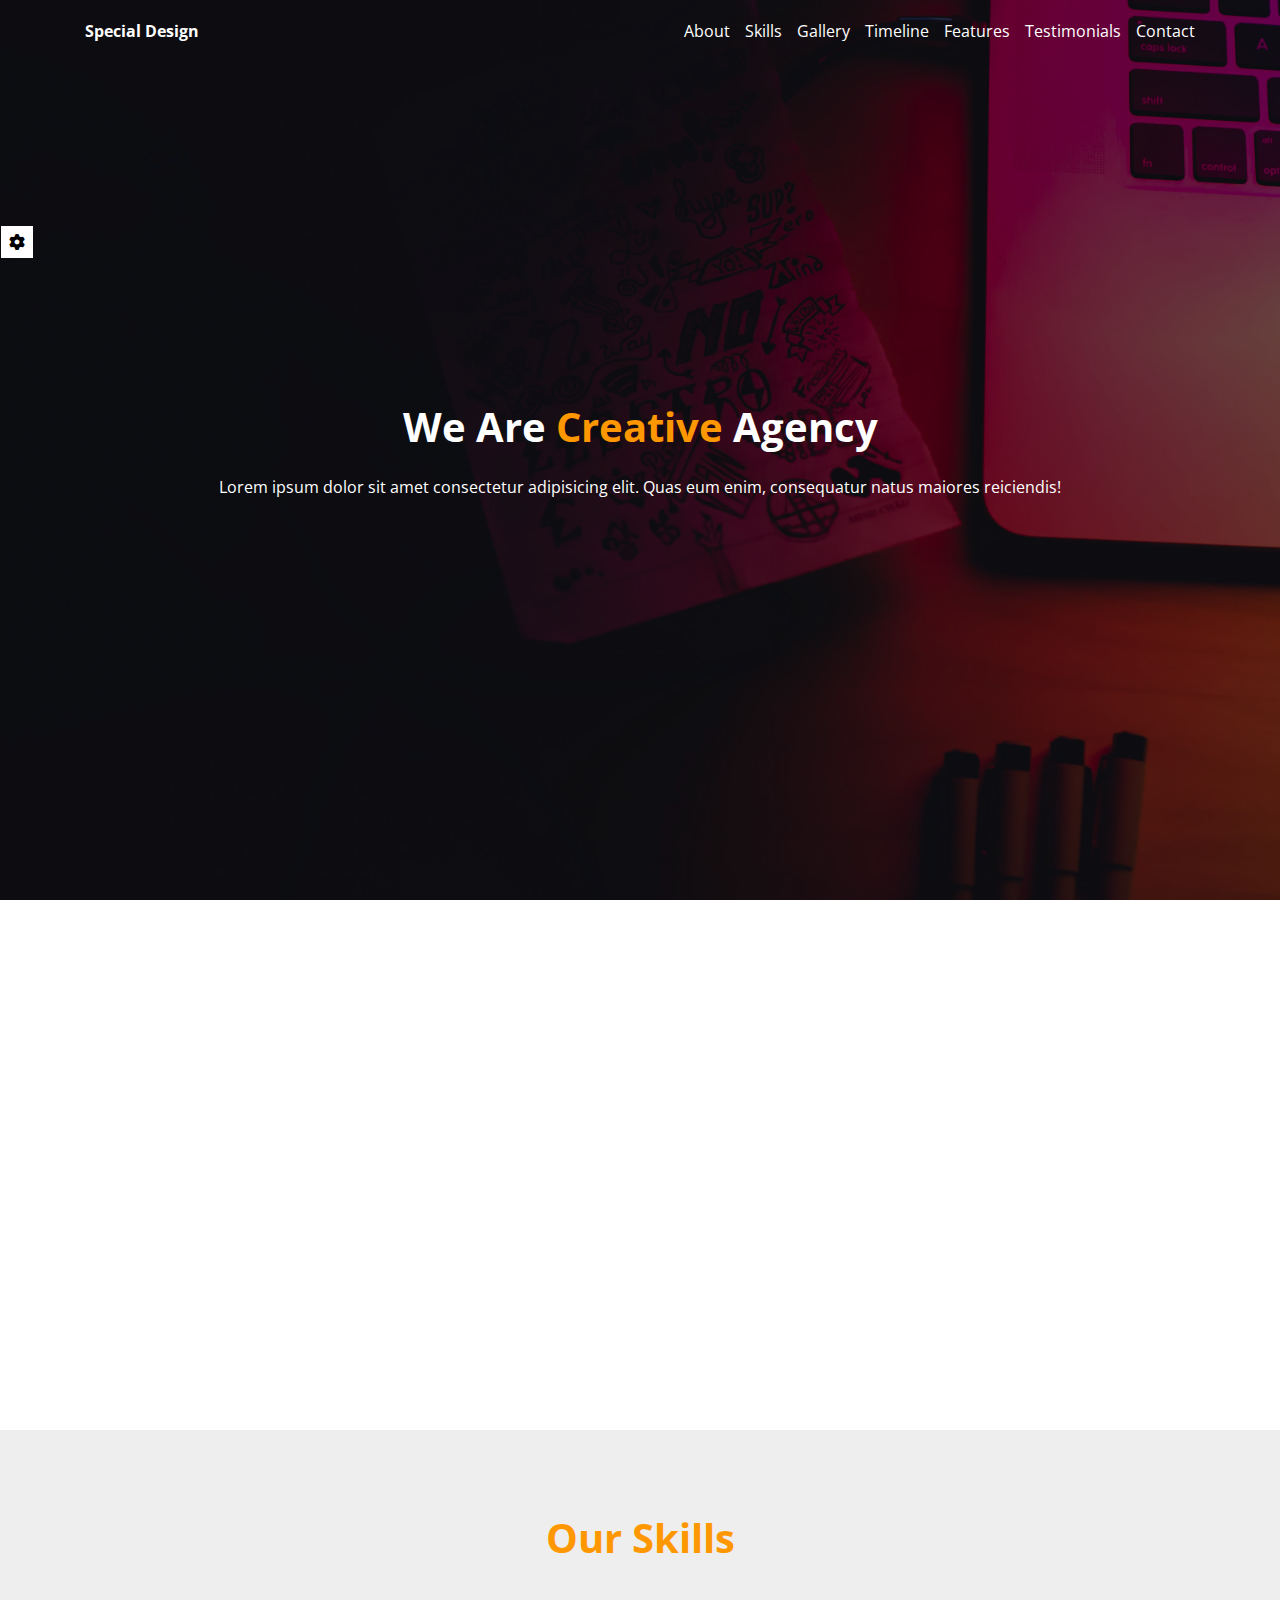
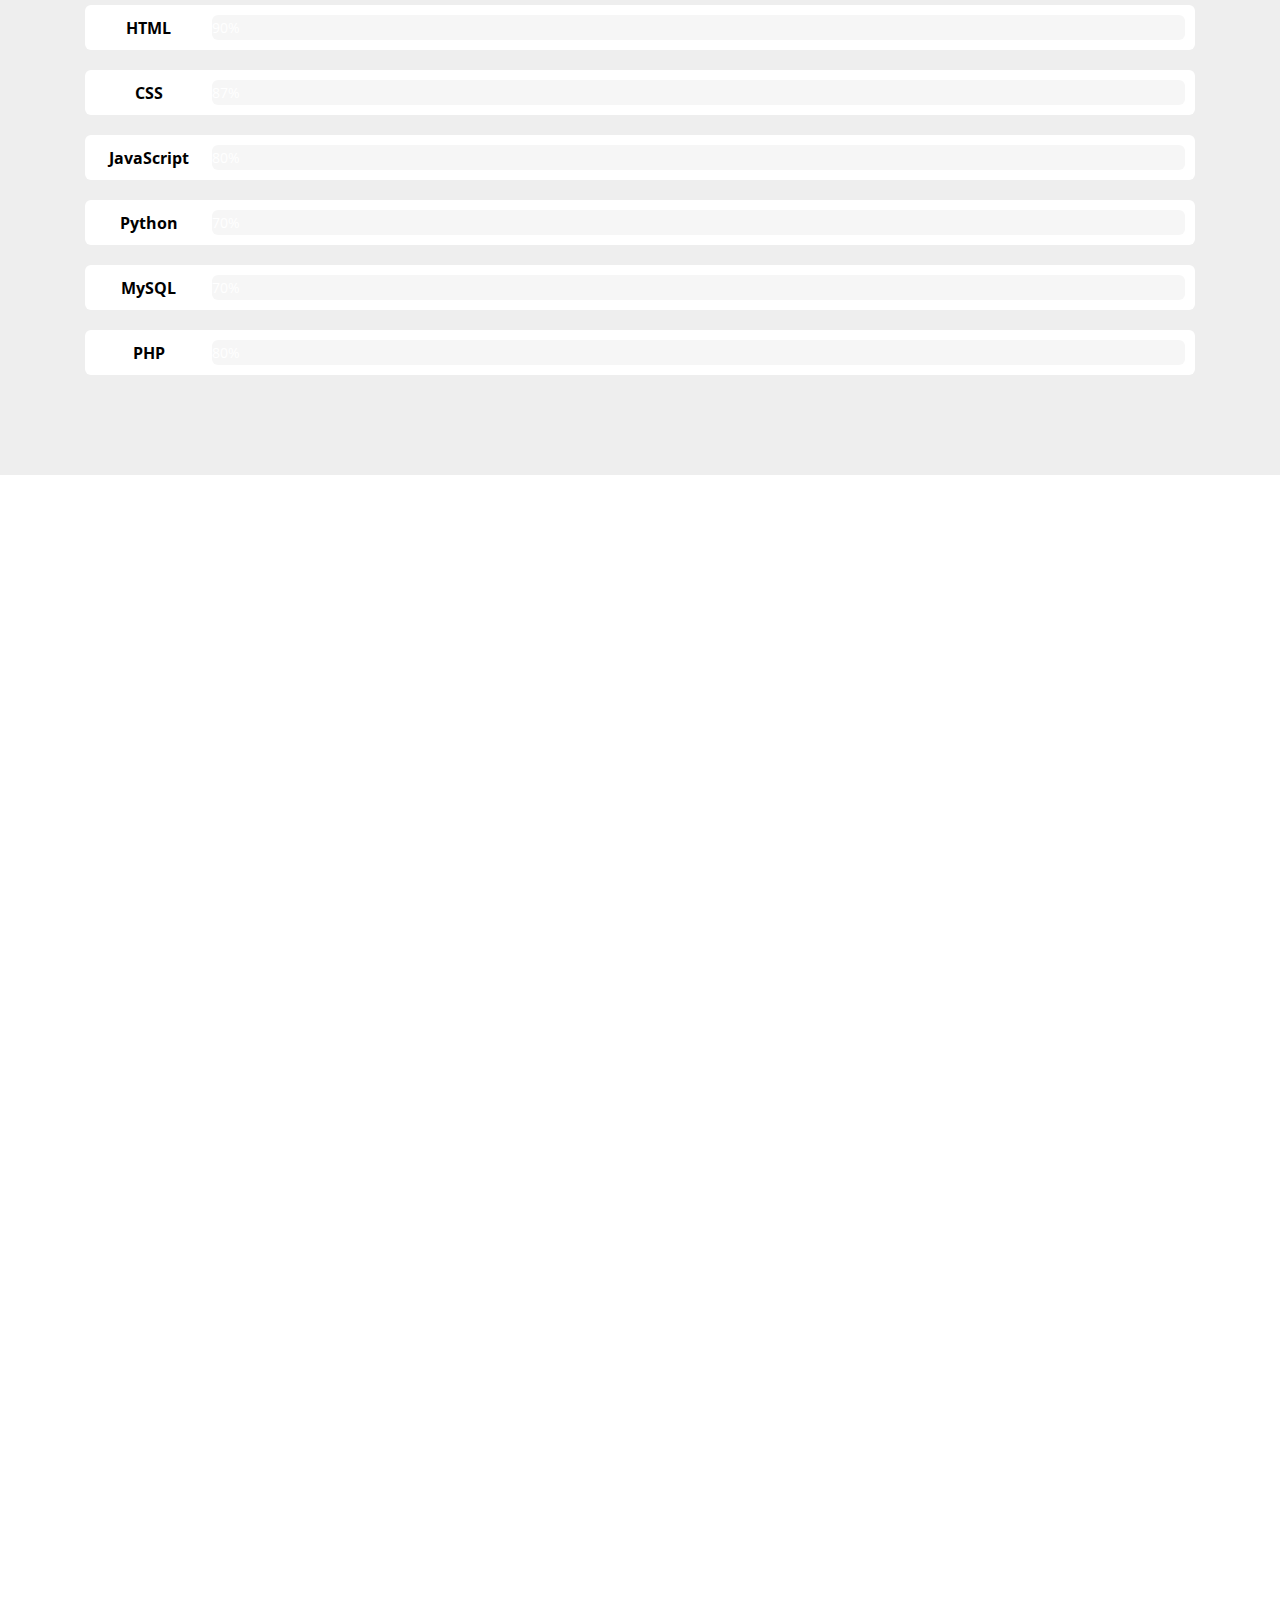
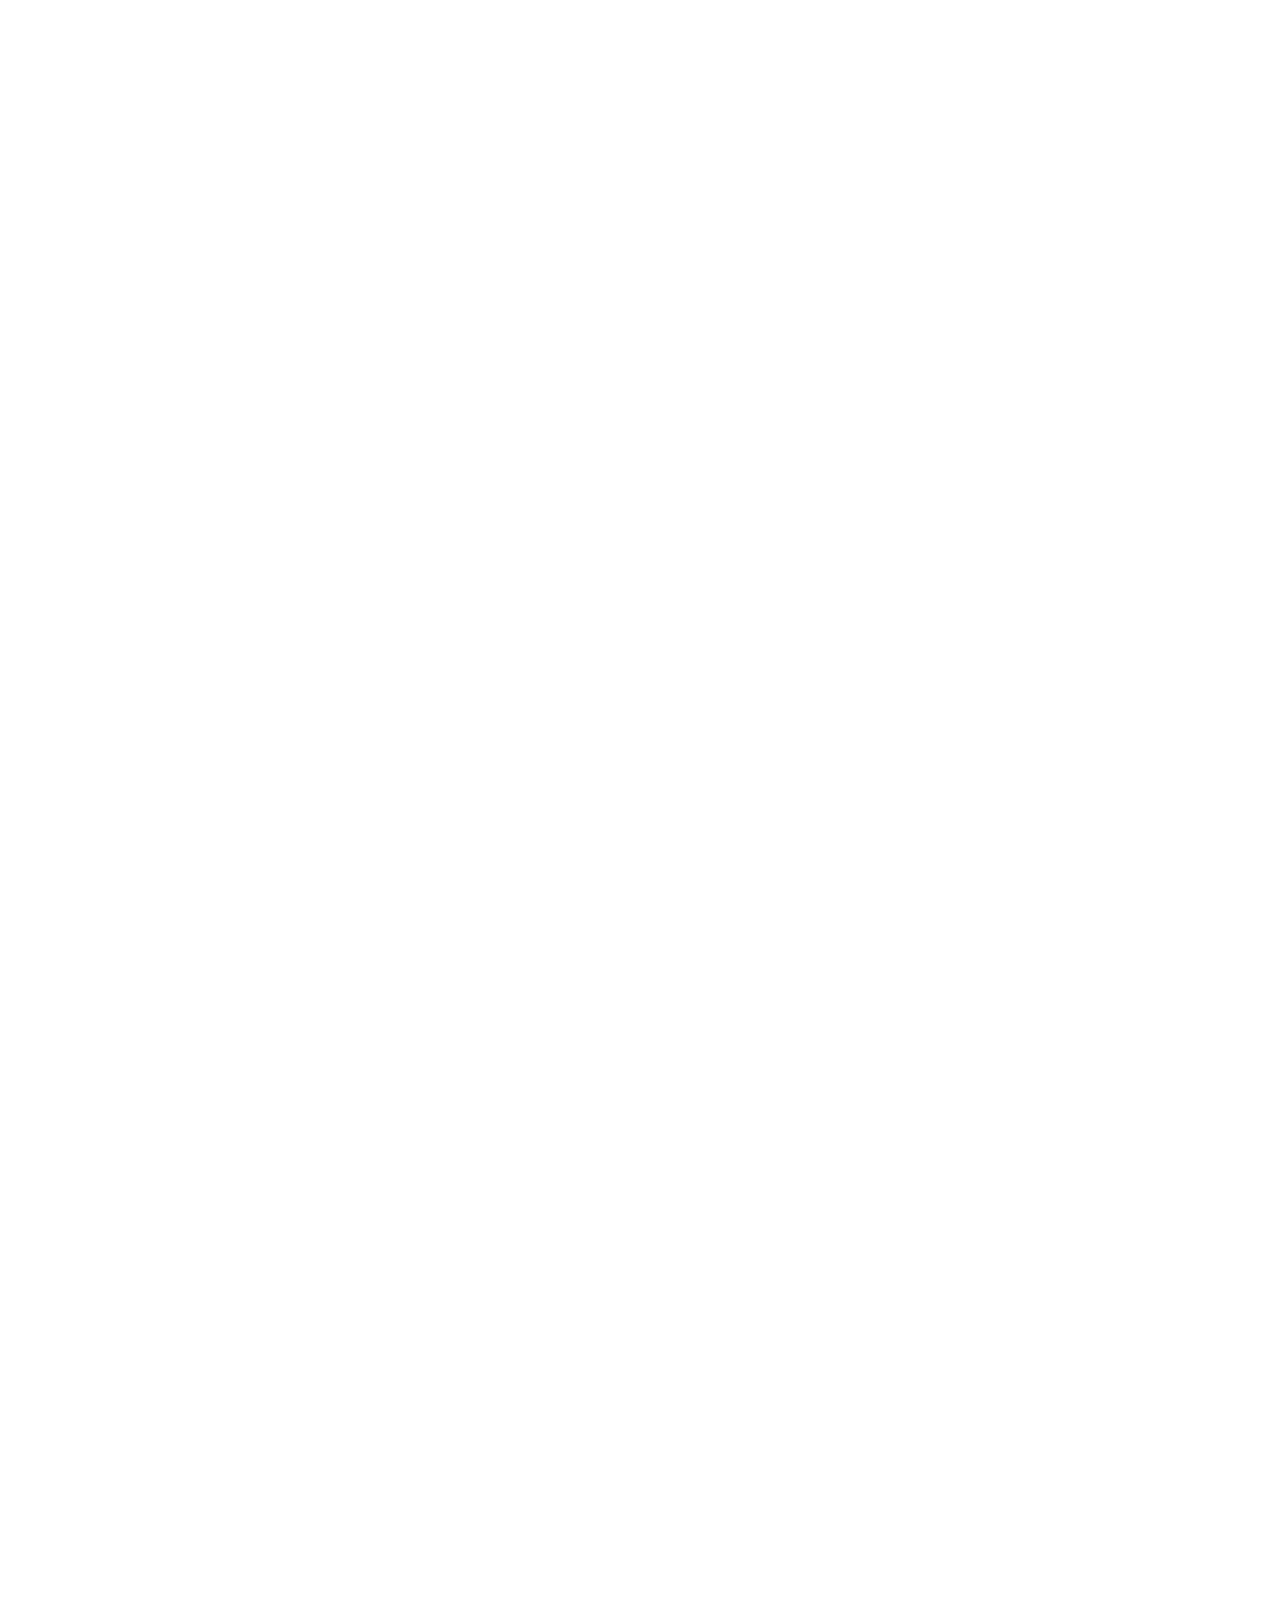
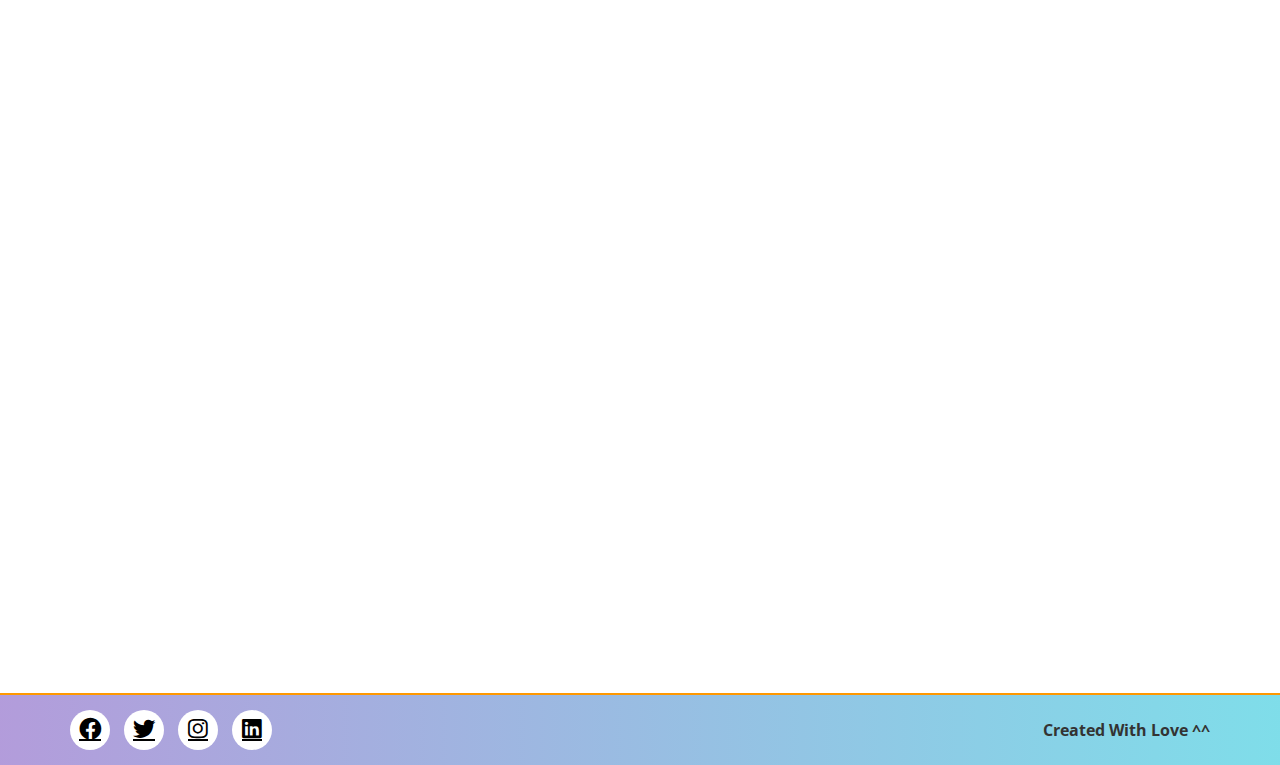
<file: index.html>
<!DOCTYPE html>
<html lang="en">
  <head>
    <meta charset="UTF-8">
    <meta http-equiv="X-UA-Compatible" content="IE=edge">
    <meta name="viewport" content="width=device-width, initial-scale=1.0">
    <link rel="preconnect" href="https://fonts.googleapis.com">
    <link rel="preconnect" href="https://fonts.gstatic.com" crossorigin>
    <link rel="stylesheet" href="https://fonts.googleapis.com/css2?family=Open+Sans:wght@300;400;700&display=swap">
    <link rel="stylesheet" href="css/all.min.css">
    <link rel="stylesheet" href="css/main.css">
    <title>Special Template</title>
  </head>
  <body>
    <button class="scroll-to-top"><i class="fa-solid fa-chevron-up"></i></button>
    <div class="settings-menu"> <!-- Start Settings -->
      <div class="setting-gear">
        <i class="fa-solid fa-gear gear"></i>
      </div>
      <div class="option-shape"> <!-- Change The Colors Of All Page -->
        <h3>Change Colors ?</h3>
        <ul class="colors-ul">
          <li class="active" data-color="#ff9800"></li>
          <li data-color="#e91e63"></li>
          <li data-color="#03a9f4"></li>
          <li data-color="#009688"></li>
          <li data-color="#795548"></li>
        </ul>
      </div>
      <div class="option-shape">
        <h3>Change BG Auto ?</h3>
        <div class="select-img">
          <span class="active yes" data-select="yes">Yes</span>
          <span class="no" data-select="no">No</span>
        </div>
      </div>
      <h4>Or</h4>
      <div class="option-shape">
        <h3>Select Background</h3>
        <div class="image-settings">
          <img class="active ../imgs/1.jpg" src="imgs/1.jpg" alt="../imgs/1.jpg">
          <img class="../imgs/2.jpg" src="imgs/2.jpg" alt="../imgs/2.jpg">
          <img class="../imgs/3.jpg" src="imgs/3.jpg" alt="../imgs/3.jpg">
          <img class="../imgs/4.jpg" src="imgs/4.jpg" alt="../imgs/4.jpg">
          <img class="../imgs/5.jpg" src="imgs/5.jpg" alt="../imgs/5.jpg">
        </div>
      </div>
      <button class="reset-value">Reset Options ?</button>
    </div> <!-- Start Settings -->
    <div class="landing-section"> <!-- Start Landing Section -->
      <div class="container">
        <header>
          <div class="icon">Special Design</div>
          <ul class="links">
            <li><a href="#" data-scroll=".about-us">About</a></li>
            <li><a href="#" data-scroll=".our-skills">Skills</a></li>
            <li><a href="#" data-scroll=".our-gallery">Gallery</a></li>
            <li><a href="#" data-scroll=".timeline">Timeline</a></li>
            <li><a href="#" data-scroll=".our-features">Features</a></li>
            <li><a href="#" data-scroll=".testimonials">Testimonials</a></li>
            <li><a href="#" data-scroll=".contact-us">Contact</a></li>
          </ul>
          <div class="menu-links">
            <span></span>
            <span></span>
            <span></span>
          </div>
        </header>
      </div>
      <div class="landing-text">
        <h1>We Are <span>Creative</span> Agency</h1>
        <p>Lorem ipsum dolor sit amet consectetur adipisicing elit. Quas eum enim, consequatur natus maiores reiciendis!</p>
      </div>
    </div>  <!-- Start Landing Section -->
    <div class="about-us"> <!-- Start About -->
      <div class="container">
        <div class="text">
          <h1>About Us</h1>
          <p>Lorem ipsum dolor sit amet consectetur adipisicing elit. A numquam, libero pariatur saepe ipsa doloribus.</p>
        </div>
        <div class="about-images">
          <img src="imgs/about1.jpg" alt="">
          <img src="imgs/about2.jpg" alt="">
          <img src="imgs/about3.jpg" alt="">
          <img src="imgs/about5.avif" alt="">
        </div>
      </div>
    </div>  <!-- Start About -->
    <div class="our-skills"> <!-- Start OuSkills -->
      <div class="container">
        <h1>Our Skills</h1>
        <div class="skill-progress">
          <h3>HTML</h3>
          <div class="prog">
            <span data-width="90%"></span>
          </div>
        </div>
        <div class="skill-progress">
          <h3>CSS</h3>
          <div class="prog">
            <span data-width="87%"></span>
          </div>
        </div>
        <div class="skill-progress">
          <h3>JavaScript</h3>
          <div class="prog">
            <span data-width="80%"></span>
          </div>
        </div>
        <div class="skill-progress">
          <h3>Python</h3>
          <div class="prog">
            <span data-width="70%"></span>
          </div>
        </div>
        <div class="skill-progress">
          <h3>MySQL</h3>
          <div class="prog">
            <span data-width="70%"></span>
          </div>
        </div>
        <div class="skill-progress">
          <h3>PHP</h3>
          <div class="prog">
            <span data-width="80%"></span>
          </div>
        </div>
      </div>
    </div> <!-- End OurSkills -->
    <div class="our-gallery">
      <div class="container">
        <h1>Our Gallery</h1>
        <div class="image-gallery">
          <img src="imgs/1.jpg" alt="">
          <img src="imgs/2.jpg" alt="">
          <img src="imgs/3.jpg" alt="">
          <img src="imgs/4.jpg" alt="">
          <img src="imgs/5.jpg" alt="">
          <img src="imgs/wallpaper.jpg" alt="">
          <img src="imgs/wallpaperflare.com_wallpaper (1).jpg" alt="">
          <img src="imgs/wallpaperflare.com_wallpaper (2).jpg" alt="">
          <img src="imgs/wallpaperflare.com_wallpaper (3).jpg" alt="">
          <img src="imgs/wallpaperflare.com_wallpaper.jpg" alt="">
        </div>
      </div>
    </div>
    <div class="timeline"> <!-- Start Timeline -->
      <div class="container">
          <h1>Timeline</h1>
        <div class="year">2018</div>
        <div class="timeline-info">
          <div class="text">
            <div class="one"></div>
            <h3>Testing Heading</h3>
            <p>Lorem ipsum dolor sit amet consectetur adipisicing elit. Officiis rerum eveniet quidem.</p>
          </div>
          <div class="text transparent">
          </div>
          <div class="text transparent">
          </div>
          <div class="text">
            <div class="two"></div>
            <h3>Testing Heading</h3>
            <p>Lorem ipsum dolor sit amet consectetur, adipisicing elit. Consequatur ab aperiam porro.</p>
          </div>
          <div class="text transparent">
          </div>
          <div class="text">
            <div class="two"></div>
            <h3>Testing Heading</h3>
            <p>Lorem ipsum, dolor sit amet consectetur adipisicing elit. Consequuntur quod nisi unde!</p>
          </div>
          <div class="text">
            <div class="one"></div>
            <h3>Testing Heading</h3>
            <p>Lorem ipsum dolor sit amet consectetur adipisicing elit. Autem provident corporis suscipit.</p>
          </div>
        </div>
    </div>
    </div> <!-- Start Timeline -->
    <div class="our-features"> <!-- Start Featurs -->
      <div class="container">
        <h1>Our Features</h1>
        <div class="features-container">
          <div class="feature">
            <img src="imgs/code.png" alt="">
            <div class="text-feature">
              <h4>Development</h4>
              <p>We are professional marketeers, we will do anything you imagine in no time.</p>
            </div>
          </div>
          <div class="feature">
            <img src="imgs/digital-marketing.png" alt="">
            <div class="text-feature">
              <h4>Maketing</h4>
              <p>We are professional marketeers, we will do anything you imagine in no time.</p>
            </div>
          </div>
          <div class="feature">
            <img src="imgs/globe.png" alt="">
            <div class="text-feature">
              <h4>Hosting</h4>
              <p>We are professional marketeers, we will do anything you imagine in no time.</p>
            </div>
          </div>
          <div class="feature">
            <img src="imgs/internet.png" alt="">
            <div class="text-feature">
              <h4>Mobile Develope</h4>
              <p>We are professional marketeers, we will do anything you imagine in no time.</p>
            </div>
          </div>
          <div class="feature">
            <img src="imgs/global-network.png" alt="">
            <div class="text-feature">
              <h4>Cloud And Servers</h4>
              <p>We are professional marketeers, we will do anything you imagine in no time.</p>
            </div>
          </div>
          <div class="feature">
            <img src="imgs/seo.png" alt="">
            <div class="text-feature">
              <h4>Seo</h4>
              <p>We are professional marketeers, we will do anything you imagine in no time.</p>
            </div>
          </div>
        </div>
      </div>
    </div> <!-- Start Featurs -->
    <div class="testimonials"> <!-- Start Testimonials -->
      <div class="container">
        <h1>Testimonials</h1>
        <div class="testimonials-container">
          <div class="the-text">
            <div class="info">
              <img src="imgs/avatar 3.png" alt="">
              <div class="text">
                <h4>Ahmed Magdy</h4>
                <p>CEO At Company</p>
              </div>
            </div>
            <p>Iam very happy with the product its amazing and i recieve it very fast and the price was amazing.</p>
          </div>
          <div class="the-text">
            <div class="info">
              <img src="imgs/avatar 1.png" alt="">
              <div class="text">
                <h4>Ahmed Mosaad</h4>
                <p>CEO At Company</p>
              </div>
            </div>
            <p>Iam very happy with the product its amazing and i recieve it very fast and the price was amazing.</p>
          </div>
          <div class="the-text">
            <div class="info">
              <img src="imgs/avatar-gff82373b8_640.png" alt="">
              <div class="text">
                <h4>Ibrahim Elsaid</h4>
                <p>CEO At Company</p>
              </div>
            </div>
            <p>Iam very happy with the product its amazing and i recieve it very fast and the price was amazing.</p>
          </div>
        </div>
      </div>
    </div> <!-- Start Testimonials -->
    <div class="contact-us"> <!-- Start Contact Us -->
      <div class="container">
        <h1>Contact Us</h1>
        <form action="">
          <div class="input">
            <input type="text" placeholder="Your Name" name="the-name">
            <input type="text" placeholder="Your Phone" name="phone">
            <input type="email" placeholder="Your Email" name="email">
            <input type="text" placeholder="Subject" name="subject">
          </div>
          <div class="input">
            <textarea placeholder="Your Message" name="message"></textarea>
            <input type="submit" value="Send">
          </div>
        </form>
      </div>
    </div> <!-- Start Contact Us -->
    <footer>
      <div class="container">
        <ul class="ul-footer">
          <li><a href="#" class="facebook"><i class="fa-brands fa-facebook"></i></a></li>
          <li><a href="#" class="twitter"><i class="fa-brands fa-twitter"></i></a></li>
          <li><a href="#" class="instagram"><i class="fa-brands fa-instagram"></i></a></li>
          <li><a href="#" class="linked-in"><i class="fa-brands fa-linkedin"></i></a></li>
        </ul>
        <div>Created With Love ^^</div>
      </div>
    </footer>
    <script src="js/main.js"></script>
  </body>
</html>
</file>
<file: css/main.css>
/* Start Components */
:root {
  --main-color: #ff9800;
}
* {
  box-sizing: border-box;
  margin: 0;
  padding: 0;
}
::-webkit-scrollbar {
  width: 15px;
}
::-webkit-scrollbar-thumb {
  background-color: var(--main-color);
}
::-webkit-scrollbar-track {
  background-color: #e1e1e1;
}
body {
  font-family: 'Open Sans', sans-serif;
  margin: 0;
}
.container {
  padding-right: 15px;
  padding-left: 15px;
  margin: 0 auto;
}
@media (max-width: 575px) {
  .container {
    width: 100%;
  }
}
@media (min-width: 576px) {
  .container {
    width: 540px;
  }
}
@media (min-width: 768px) {
  .container {
    width: 720px;
  }
}
@media (min-width: 992px) {
  .container {
    width: 960px;
  }
}
@media (min-width: 1200px) {
  .container {
    width: 1140px;
  }
}
/* End Components */
/* Start Landing */
.landing-section {
  min-height: 100vh;
  position: relative;
  background-image: url("../imgs/1.jpg");
  background-size: cover;
}
.landing-section::before {
  content: "";
  position: absolute;
  width: 100%;
  height: 100%;
  top: 0;
  left: 0;
  background-color: rgb(0 0 0 / 60%);
}
.landing-section header {
  display: flex;
  align-items: center;
  justify-content: space-between;
  padding: 10px 0;
  position: relative;
}
.landing-section header .icon {
  font-weight: bold;
  color: #fff;
}
.landing-section header .links {  /* The Ul Links */
  list-style: none;
  display: flex;
  align-items: center;
  z-index: 2;
}
@media (max-width: 767.9px) {
  .landing-section header .links {
    display: none;
  }
  .landing-section header .links.open {
    position: absolute;
    display: block;
    background-color: #fff;
    width: 100%;
    top: 50px;
    left: 0;
  }
  .landing-section header .links.open li:hover {
    padding-left: 10px;
  }
  .landing-section header .links.open li a {
    color: var(--main-color);
    display: block;
    font-weight: bold;
  }
}
.landing-section header .links li {  /* The Li */
  margin: 10px 0 10px 15px;
  transition: 0.2s;
  -webkit-transition: 0.2s;
  -moz-transition: 0.2s;
  -ms-transition: 0.2s;
  -o-transition: 0.2s;
}
.landing-section header .links li a {
  text-decoration: none;
  color: #fff;
  transition: 0.2s;
  -webkit-transition: 0.2s;
  -moz-transition: 0.2s;
  -ms-transition: 0.2s;
  -o-transition: 0.2s;
}
.landing-section header .links li:hover a {
  color: var(--main-color);
}
.landing-section header .menu-links { /* The Toggle Menu */
  width: 40px;
  position: relative;
  cursor: pointer;
}
.landing-section header .menu-links span {
  display: block;
  width: 100%;
  background-color: #fff;
  height: 4px;
}
.landing-section header .menu-links span:not(:last-child) {
  margin-bottom: 5px;
}
.landing-section header .menu-links.open::before {  /* The Toggle Menu Open */
  content: "";
  position: absolute;
  border-width: 10px;
  border-style: solid;
  border-color: transparent transparent #fff;
  top: 20px;
  left: 50%;
  transform: translateX(-50%);
  -webkit-transform: translateX(-50%);
  -moz-transform: translateX(-50%);
  -ms-transform: translateX(-50%);
  -o-transform: translateX(-50%);
}
@media (min-width: 768px) {
  .landing-section header .menu-links {
    display: none;
  }
}
.landing-section .landing-text {
  position: absolute;
  top: 50%;
  left: 50%;
  width: 95%;
  color: #fff;
  text-align: center;
  transform: translate(-50%, -50%);
  -webkit-transform: translate(-50%, -50%);
  -moz-transform: translate(-50%, -50%);
  -ms-transform: translate(-50%, -50%);
  -o-transform: translate(-50%, -50%);
}
.landing-section .landing-text h1 {
  margin-bottom: 20px;
  font-size: 2.5rem;
}
@media (max-width: 575px) {
  .landing-section .landing-text h1 {
    font-size: 1.2rem;
  }
}
.landing-section .landing-text h1 span {
  color: var(--main-color);
}
.landing-section .landing-text p {
  line-height: 1.7;
}
@media (max-width: 575px) {
  .landing-section .landing-text p {
    font-size: 0.8rem;
  }
}
/* End Landing */
/* Start About Us */
.about-us {
  padding: 80px 0;
  opacity: 0;
  transition: 0.3s;
  -webkit-transition: 0.3s;
  -moz-transition: 0.3s;
  -ms-transition: 0.3s;
  -o-transition: 0.3s;
}
.about-us .container {
  display: flex;
  align-items: center;
}
@media (max-width: 991px) {
  .about-us .container {
    flex-direction: column;
    text-align: center;
  }
}
.about-us .container .text {
  flex: 1;
}
@media (max-width: 991px) {
  .about-us .container .text {
    margin-bottom: 30px;
  }
}
.about-us .container .text h1 {
  color: var(--main-color);
  font-size: 2.5rem;
  margin-bottom: 15px;
}
@media (max-width: 575px) {
  .about-us .container .text h1 {
    font-size: 1.2rem;
  }
}
.about-us .container .text p {
  line-height: 1.6;
}
.about-us .container .about-images {
  flex: 1;
  display: flex;
  align-items: center;
  flex-wrap: wrap;
}
@media (max-width: 575px) {
  .about-us .container .about-images {
    flex-direction: column;
  }
}
.about-us .container .about-images img {
  width: calc((100% / 2) - 10px);
  margin: 5px;
  height: 175px;
  border: 3px solid var(--main-color);
  padding: 5px;
  border-radius: 6px;
  -webkit-border-radius: 6px;
  -moz-border-radius: 6px;
  -ms-border-radius: 6px;
  -o-border-radius: 6px;
}
@media (max-width: 991px) {
  .about-us .container .about-images img {
    height: 220px;
  }
}
@media (max-width: 575px) {
  .about-us .container .about-images img {
    width: 100%;
    height: 160px;
  }
}
/* End About Us */
/* Start Our Skills */
.our-skills {
  padding: 80px 0;
  background-color: #eee;
}
.our-skills h1 {
  text-align: center;
  color: var(--main-color);
  font-size: 2.5rem;
  margin-bottom: 40px;
}
@media (max-width: 575px) {
  .our-skills h1 {
    font-size: 1.2rem;
  }
}
.our-skills .skill-progress {
  display: flex;
  align-items: center;
  background-color: #fff;
  margin-bottom: 20px;
  padding: 10px;
  border-radius: 6px;
  -webkit-border-radius: 6px;
  -moz-border-radius: 6px;
  -ms-border-radius: 6px;
  -o-border-radius: 6px;
}
@media (max-width: 767px) {
  .our-skills .skill-progress {
    flex-direction: column;
  }
}
.our-skills .skill-progress h3 {
  width: 120px;
  text-align: center;
  font-size: 1rem;
}
@media (max-width: 575px) {
  .our-skills .skill-progress h3 {
    font-size: .9rem;
  }
}
.our-skills .skill-progress .prog {
  margin-left: 10px;
  background-color: #f6f6f6;
  height: 25px;
  position: relative;
  width: 100%;
  border-radius: 6px;
  -webkit-border-radius: 6px;
  -moz-border-radius: 6px;
  -ms-border-radius: 6px;
  -o-border-radius: 6px;
}
@media (max-width: 767px) {
  .our-skills .skill-progress .prog {
    margin: 15px 0 0;
  }
}
.our-skills .skill-progress .prog span {
  position: absolute;
  width: 0;
  background-color: var(--main-color);
  height: 100%;
  transition: 0.5s;
  border-radius: 6px;
  -webkit-border-radius: 6px;
  -moz-border-radius: 6px;
  -ms-border-radius: 6px;
  -o-border-radius: 6px;
  -webkit-transition: 0.5s;
  -moz-transition: 0.5s;
  -ms-transition: 0.5s;
  -o-transition: 0.5s;
}
.our-skills .skill-progress .prog span .width-num {
  color: white;
  text-align: center;
  width: 100%;
  font-size: .9rem;
  line-height: 1.8;
}
/* End Our Skills */
/* Start Gallery */
.our-gallery {
  padding: 80px 0;
  opacity: 0;
  transition: 0.3s;
  -webkit-transition: 0.3s;
  -moz-transition: 0.3s;
  -ms-transition: 0.3s;
  -o-transition: 0.3s;
}
.our-gallery h1 {
  text-align: center;
  color: var(--main-color);
  font-size: 2.5rem;
  margin-bottom: 40px;
}
@media (max-width: 575px) {
  .our-gallery h1 {
    font-size: 1.2rem;
  }
}
.our-gallery .image-gallery {
  display: flex;
  align-items: center;
  justify-content: center;
  flex-wrap: wrap;
}
.our-gallery .image-gallery img {
  width: 270px;
  cursor: pointer;
  margin: 3px;
  border: 1px solid #ddd;
  padding: 4px;
}
@media (max-width: 575px) {
  .our-gallery .image-gallery img {
    width: 80%;
  }
}
/* End Gallery */
/* Start Timeline */
.timeline {
  padding: 80px 0;
  background-color: #eee;
  opacity: 0;
  transition: 0.5s;
  -webkit-transition: 0.5s;
  -moz-transition: 0.5s;
  -ms-transition: 0.5s;
  -o-transition: 0.5s;
}
.timeline .container {
  position: relative;
}
.timeline h1 {
  text-align: center;
  color: var(--main-color);
  font-size: 2.5rem;
  margin-bottom: 60px;
  background-color: #eee;
  position: relative;
}
@media (max-width: 575px) {
  .timeline h1 {
    font-size: 1.2rem;
  }
}
.timeline .container::before {
  content: "";
  position: absolute;
  width: 3px;
  height: 100%;
  background-color: var(--main-color);
  left: 50%;
  top: 0;
  transform: translateX(-50%);
  -webkit-transform: translateX(-50%);
  -moz-transform: translateX(-50%);
  -ms-transform: translateX(-50%);
  -o-transform: translateX(-50%);
}
.timeline .year {
  position: absolute;
  top: 60px;
  left: 50%;
  transform: translateX(-50%);
  background-color: var(--main-color);
  width: 50px;
  height: 22px;
  font-weight: bold;
  color: #fff;
  text-align: center;
  border-radius: 6px;
  font-size: .9rem;
  line-height: 1.6;
}
.timeline .timeline-info {
  display: flex;
  align-items: center;
  flex-wrap: wrap;
}
@media (max-width: 767px) {
  .timeline .timeline-info {
    flex-direction: column;
  }
}
.timeline .timeline-info .text {
  background-color: #fff;
  padding: 20px;
  width: calc(50% - 40px);
  position: relative;
  margin: 20px;
  border: 1px solid #ddd;
  box-shadow: 0 0 10px #ddd;
  border-radius: 6px;
  -webkit-border-radius: 6px;
  -moz-border-radius: 6px;
  -ms-border-radius: 6px;
  -o-border-radius: 6px;
}
@media (max-width: 767px) {
  .timeline .timeline-info .text {
    width: 100%;
    margin: 0 0 10px;
    padding: 10px;
    text-align: center;
  }
  .timeline .timeline-info .text.transparent {
    display: none;
  }
}
.timeline .timeline-info .text .one::before {
  content: "";
  position: absolute;
  width: 15px;
  height: 15px;
  background-color: #fff;
  border-radius: 50%;
  right: -31px;
  border: 3px solid var(--main-color);
}
.timeline .timeline-info .text .one::after {
  content: "";
  position: absolute;
  border-width: 10px;
  border-style: solid;
  border-color: transparent transparent transparent #fff;
  right: -20px;
}
@media (max-width: 767px) {
  .timeline .timeline-info .text .one::before,
  .timeline .timeline-info .text .one::after {
    display: none;
  }
}
.timeline .timeline-info .text .two::before {
  content: "";
  position: absolute;
  width: 15px;
  height: 15px;
  background-color: #fff;
  border-radius: 50%;
  left: -31px;
  border: 3px solid var(--main-color);
}
.timeline .timeline-info .text .two::after {
  content: "";
  position: absolute;
  border-width: 10px;
  border-style: solid;
  border-color: transparent #fff transparent transparent;
  left: -20px;
}
@media (max-width: 767px) {
  .timeline .timeline-info .text .two::before,
  .timeline .timeline-info .text .two::after {
    display: none;
  }
}
.timeline .timeline-info .text.transparent {
  background-color: transparent;
  border: none;
  box-shadow: none;
}
.timeline .timeline-info .text h3 {
  margin-bottom: 15px;
  font-size: 1.1rem;
  color: var(--main-color);
}
.timeline .timeline-info .text p {
  line-height: 1.5;
  color: #757474;
}
@media (max-width: 575px) {
  .timeline .timeline-info .text p {
    font-size: .8rem;
  }
}
/* End Timeline */
/* Start Featurs */
.our-features {
  padding: 80px 0;
  opacity: 0;
  transition: 0.3s;
  -webkit-transition: 0.3s;
  -moz-transition: 0.3s;
  -ms-transition: 0.3s;
  -o-transition: 0.3s;
}
.our-features h1 {
  text-align: center;
  color: var(--main-color);
  font-size: 2.5rem;
  margin-bottom: 60px;
}
@media (max-width: 575px) {
  .our-features h1 {
    font-size: 1.2rem;
  }
}
.our-features .features-container {
  display: grid;
  grid-template-columns: repeat(auto-fill, minmax(350px, 1fr));
  gap: 20px;
}
@media (max-width: 575px) {
  .our-features .features-container {
    display: block;
  }
}
.our-features .features-container .feature {
  text-align: center;
  padding: 15px;
  background-image: linear-gradient(90deg, #333, var(--main-color));
  color: white;
  box-shadow: 0 0 10px #333;
  border-radius: 6px;
  transition: all 0.3s;
  -webkit-border-radius: 6px;
  -moz-border-radius: 6px;
  -ms-border-radius: 6px;
  -o-border-radius: 6px;
  -webkit-transition: all 0.3s;
  -moz-transition: all 0.3s;
  -ms-transition: all 0.3s;
  -o-transition: all 0.3s;
}
.our-features .features-container .feature:hover {
  box-shadow: 0 5px 15px #333;
  transform: translateY(-5px);
  -webkit-transform: translateY(-5px);
  -moz-transform: translateY(-5px);
  -ms-transform: translateY(-5px);
  -o-transform: translateY(-5px);
}
@media (max-width: 575px) {
  .our-features .features-container .feature  {
    margin-bottom: 15px;
    padding: 15px 5px;
  }
}
.our-features .features-container .feature img {
  width: 90px;
}
.our-features .features-container .feature .text-feature {
  margin: 10px 0 0;
}
@media (max-width: 575px) {
  .our-features .features-container .feature .text-feature {
    margin-top: 10px;
  }
}
.our-features .features-container .feature .text-feature h4 {
  margin-bottom: 15px;
  font-size: 1.2rem;
}
@media (max-width: 575px) {
  .our-features .features-container .feature .text-feature h4  {
    font-size: 1rem;
    margin-bottom: 10px;
  }
}
.our-features .features-container .feature .text-feature p {
  line-height: 1.5;
}
@media (max-width: 575px) {
  .our-features .features-container .feature .text-feature p {
    font-size: .8rem;
  }
}
/* End Featurs */
/* Start Testimonials */
.testimonials {
  padding: 80px 0;
  position: relative;
  opacity: 0;
  transition: 0.3s;
  -webkit-transition: 0.3s;
  -moz-transition: 0.3s;
  -ms-transition: 0.3s;
  -o-transition: 0.3s;
}
.testimonials .container {
  position: relative;
  z-index: 2;
}
.testimonials::before,
.testimonials::after {
  content: "";
  position: absolute;
  width: 50%;
  height: 100%;
  top: 0;
}
.testimonials::before {
  left: 0;
  background-color: var(--main-color);
}
.testimonials::after {
  right: 0;
  background-color: #333;
}
.testimonials h1 {
  color: #fff;
  margin-bottom: 25px;
  font-size: 2.5rem;
}
@media (max-width: 575px) {
  .testimonials h1 {
    font-size: 1.2rem;
  }
}
.testimonials .testimonials-container {
  display: flex;
  align-items: center;
  flex-wrap: wrap;
  justify-content: center;
}
@media (max-width: 767px) {
  .testimonials .testimonials-container {
    flex-direction: column;
  }
}
.testimonials .testimonials-container .the-text {
  width: calc((100% / 3) - 20px);
  margin: 10px;
  background-color: #fff;
  padding: 15px;
  border-radius: 6px;
}
@media (max-width: 991px) {
  .testimonials .testimonials-container .the-text {
    width: calc((100% / 2) - 20px);
  }
}
@media (max-width: 767px) {
  .testimonials .testimonials-container .the-text  {
    width: 100%;
    margin: 0 0 10px;
  }
}
.testimonials .testimonials-container .the-text .info {
  display: flex;
  align-items: center;
  margin-bottom: 20px;
  position: relative;
}
@media (max-width: 991px) {
  .testimonials .testimonials-container .the-text .info {
    flex-direction: column;
  }
}
.testimonials .testimonials-container .the-text .info::before {
  content: "";
  position: absolute;
  width: 50px;
  height: 2px;
  background-color: #6e6e6e;
  bottom: -10px;
  left: 50%;
  margin-left: -25px;
}
.testimonials .testimonials-container .the-text .info img {
  width: 70px;
  height: 70px;
}
@media (max-width: 991px) {
  .testimonials .testimonials-container .the-text .info img {
    margin: 0 0 10px;
  }
}
.testimonials .testimonials-container .the-text .info .text {
  margin-left: 15px;
  text-align: center;
}
@media (max-width: 767px) {
  .testimonials .testimonials-container .the-text .info .text {
    margin: 0;
  }
}
.testimonials .testimonials-container .the-text .info .text h4 {
  margin-bottom: 5px;
  font-size: 1.1rem;
}
@media (max-width: 575px) {
  .testimonials .testimonials-container .the-text .info .text h4 {
    font-size: 1rem;
  }
}
.testimonials .testimonials-container .the-text .info .text p {
  font-size: .8rem;
  font-weight: bold;
  color: #6e6e6e;
}
.testimonials .testimonials-container .the-text > p {
  line-height: 1.5;
  font-size: .9rem;
  color: #6e6e6e;
  font-style: italic;
  padding: 0 10px;
}
@media (max-width: 575px) {
  .testimonials .testimonials-container .the-text > p {
    font-size: 0.8rem;
    padding: 0;
  }
}
/* End Testimonials */
/* Start Contact Us */
.contact-us {
  padding: 80px 0;
  background-image: linear-gradient(90deg, rgb(233 30 99 / 20%),hsl(174deg 100% 29% / 20%), rgb(3 169 244 / 20%));
  position: relative;
  overflow: hidden;
  opacity: 0;
  transition: 0.3s;
  -webkit-transition: 0.3s;
  -moz-transition: 0.3s;
  -ms-transition: 0.3s;
  -o-transition: 0.3s;
}
.contact-us .container {
  position: relative;
  z-index: 2;
}
.contact-us::before {
  content: "";
  position: absolute;
  width: 350px;
  height: 350px;
  background-image: linear-gradient(90deg, rgb(3 169 244 / 20%),rgb(233 30 99 / 20%));
  top: 0;
  left: 50px;
  border-radius: 50%;
  -webkit-border-radius: 50%;
  -moz-border-radius: 50%;
  -ms-border-radius: 50%;
  -o-border-radius: 50%;
}
.contact-us::after {
  content: "";
  position: absolute;
  width: 350px;
  height: 350px;
  background-image: linear-gradient(90deg, rgb(233 30 99 / 20%),rgb(3 169 244 / 20%));
  bottom: 0px;
  right: 50px;
  border-radius: 50%;
  -webkit-border-radius: 50%;
  -moz-border-radius: 50%;
  -ms-border-radius: 50%;
  -o-border-radius: 50%;
}
.contact-us h1 {
  text-align: center;
  color: var(--main-color);
  margin-bottom: 60px;
  font-size: 2.5rem;
}
@media (max-width: 575px) {
  .contact-us h1 {
    font-size: 1.2rem;
  }
}
.contact-us form {
  max-width: 800px;
  margin: 0 auto;
  display: flex;
  align-items: center;
}
@media (max-width: 767px) {
  .contact-us form {
    flex-direction: column;
  }
}
.contact-us form .input {
  flex: 1;
}
.contact-us form .input:not(:last-child) {
  margin-right: 20px;
}
@media (max-width: 767px) {
  .contact-us form .input:not(:last-child) {
    margin-right: 0;
  }
}
@media (max-width: 767px) {
  .contact-us form .input {
    width: 100%;
  }
}
.contact-us form .input input,
.contact-us form .input textarea {
  width: 100%;
  display: block;
  height: 50px;
  padding: 20px;
  margin-bottom: 15px;
  caret-color: var(--main-color);
  border: 1px solid #ddd;
  border-radius: 6px;
  transition: .1s;
  -webkit-transition: .1s;
  -moz-transition: .1s;
  -ms-transition: .1s;
  -o-transition: .1s;
}
@media (max-width: 991px) {
  .contact-us form .input input,
  .contact-us form .input textarea {
    padding: 8px;
  }
}
.contact-us form .input input:not([type= "submit"]):focus,
.contact-us form .input textarea:focus {
  outline: none;
  border-bottom: 2px solid var(--main-color);
}
.contact-us form .input input:not([type= "submit"]):focus::placeholder,
.contact-us form .input textarea:focus::placeholder {
  opacity: 0;
  transition: 0.3s;
  -webkit-transition: 0.3s;
  -moz-transition: 0.3s;
  -ms-transition: 0.3s;
  -o-transition: 0.3s;
}
.contact-us form .input textarea {
  height: 180px;
  resize: none;
}
.contact-us form .input input[type="submit"] {
  color: #fff;
  background-color: var(--main-color);
  font-size: 1rem;
  padding: 0;
  border: none;
  cursor: pointer;
}
@media (max-width: 575px) {
  .contact-us form .input input[type="submit"] {
    height: 35px;
    font-size: .9rem;
  }
}
/* End Contact Us */
/* Start Footer */
footer {
  background-image: linear-gradient(90deg, rgb(103 58 183 / 50%), rgb(0 188 212 / 50%));
  color: #fff;
  border-top: 2px solid var(--main-color);
}
footer .container {
  display: flex;
  align-items: center;
  justify-content: space-between;
  padding: 15px 0;
}
@media (max-width: 575px) {
  footer .container {
    flex-direction: column;
  }
}
footer .ul-footer {
  list-style: none;
  display: flex;
  align-items: center;
}
@media (max-width: 575px) {
  footer .ul-footer {
    margin-bottom: 15px;
  }
}
footer .ul-footer li {
  margin-right: 14px;
  width: 40px;
  height: 40px;
  border-radius: 50%;
  background-color: #fff;
}
footer .ul-footer li a {
  color: black;
  width: 100%;
  height: 100%;
  display: flex;
  align-items: center;
  justify-content: center;
  font-size: 1.4rem;
  transition: 0.2s;
  -webkit-transition: 0.2s;
  -moz-transition: 0.2s;
  -ms-transition: 0.2s;
  -o-transition: 0.2s;
}
footer .ul-footer li:hover a.facebook {
  color: #1877f2;
}
footer .ul-footer li:hover a.twitter {
  color: #1da1f2;
}
footer .ul-footer li:hover a.instagram {
  color: #c32aa3;
}
footer .ul-footer li:hover a.linked-in {
  color: #0a66c2;
}
footer div {
  color: #333;
  font-weight: bold;
}
/* End Footer */
/* Start Scroll To Top Button */
.scroll-to-top {
  position: fixed;
  bottom: 20px;
  right: -45px;
  z-index: 3;
  width: 45px;
  height: 45px;
  border: none;
  background-color: #959595;
  color: #fff;
  cursor: pointer;
  font-size: 1.2rem;
  border-radius: 50%;
  transition: 0.2s;
  -webkit-border-radius: 50%;
  -moz-border-radius: 50%;
  -ms-border-radius: 50%;
  -o-border-radius: 50%;
  -webkit-transition: 0.2s;
  -moz-transition: 0.2s;
  -ms-transition: 0.2s;
  -o-transition: 0.2s;
}
.scroll-to-top.show {
  right: 10px;
}
.scroll-to-top:hover {
  background-color: var(--main-color);
}
/* End Scroll To Top Button */
/* Start Settings */
.settings-menu {
  position: fixed;
  width: 220px;
  height: 100%;
  background-color: #fff;
  top: 0;
  left: -220px;
  z-index: 1000;
  padding: 10px;
  border: 1px solid #eee;
  transition: 0.2s;
  -webkit-transition: 0.2s;
  -moz-transition: 0.2s;
  -ms-transition: 0.2s;
  -o-transition: 0.2s;
}
.settings-menu.open {
  left: 0;
}
.settings-menu h4 {
  background-color: var(--main-color);
  margin-bottom: 10px;
  color: white;
  font-size: 1rem;
  text-align: center;
  padding: 2px;
  border-radius: 6px;
}
.settings-menu .setting-gear {
  position: absolute;
  left: 220px;
  background-color: #fff;
  top: 25%;
  width: 2rem;
  height: 2rem;
  display: flex;
  align-items: center;
  justify-content: center;
}
.settings-menu .setting-gear .gear {
  cursor: pointer;
  padding: 8px;
}
.settings-menu .option-shape {
  background-color: #eee;
  padding: 10px;
  border-radius: 6px;
}
.settings-menu .option-shape:not(:last-child) {
  margin-bottom: 10px;
}
.settings-menu .option-shape h3 {
  text-align: center;
  color: #868686;
  margin-bottom: 20px;
  font-size: 1rem;
}
.settings-menu .option-shape .colors-ul {
  list-style: none;
  display: flex;
  align-items: center;
  justify-content: center;
}
.settings-menu .option-shape .colors-ul li {
  width: 1.5rem;
  height: 1.5rem;
  border-radius: 50%;
  opacity: 0.2;
  cursor: pointer;
}
.settings-menu .option-shape .colors-ul li.active {
  opacity: 1;
}
.settings-menu .option-shape .colors-ul li:not(:last-child) {
  margin-right: 5px;
}
.settings-menu .option-shape .colors-ul li:first-child {
  background-color: #ff9800;
}
.settings-menu .option-shape .colors-ul li:nth-child(2) {
  background-color: #e91e63;
}
.settings-menu .option-shape .colors-ul li:nth-child(3) {
  background-color: #03a9f4;
}
.settings-menu .option-shape .colors-ul li:nth-child(4){
  background-color: #009688;
}
.settings-menu .option-shape .colors-ul li:last-child {
  background-color: #795548;
}
.settings-menu .option-shape .select-img {
  display: flex;
  align-items: center;
}
.settings-menu .option-shape .select-img span {
  display: flex;
  align-items: center;
  justify-content: center;
  margin: auto;
  background-color: var(--main-color);
  color: #fff;
  width: 60px;
  height: 22px;
  font-weight: bold;
  cursor: pointer;
  opacity: 0.4;
  border-radius: 6px;
  -webkit-border-radius: 6px;
  -moz-border-radius: 6px;
  -ms-border-radius: 6px;
  -o-border-radius: 6px;
}
.settings-menu .option-shape .select-img span.active {
  opacity: 1;
}
.settings-menu .option-shape .image-settings {
  display: flex;
  flex-wrap: wrap;
  justify-content: center;
}
.settings-menu .option-shape .image-settings img {
  width: calc(50% - 5px);
  margin: 0 2.5px 5px;
  cursor: pointer;
  opacity: 0.4;
}
.settings-menu .option-shape .image-settings img.active {
  opacity: 1;
}
.settings-menu .reset-value {
  width: 100%;
  font-size: 1rem;
  background-color: #f44336;
  color: #fff;
  padding: 10px;
  border: none;
  font-weight: bold;
  cursor: pointer;
  border-radius: 6px;
  -webkit-border-radius: 6px;
  -moz-border-radius: 6px;
  -ms-border-radius: 6px;
  -o-border-radius: 6px;
}
/* End Settings */
/* Start Popup */
.overlay {
  position: fixed;
  width: 100%;
  height: 100%;
  background-color: rgb(0 0 0 / 60%);
  z-index: 1000;
  top: 0;
  left: 0;
}
.popup {
  position: fixed;
  z-index: 1001;
  top: 50%;
  left: 50%;
  width: 540px;
  padding: 10px;
  background-color: #fff;
  transform: translate(-50%, -50%);
  -webkit-transform: translate(-50%, -50%);
  -moz-transform: translate(-50%, -50%);
  -ms-transform: translate(-50%, -50%);
  -o-transform: translate(-50%, -50%);
}
@media (max-width: 767px) {
  .popup {
    width: 85%;
  }
}
.popup img {
  width: 100%;
  height: 100%;
}
.popup .close-button {
  position: absolute;
  width: 35px;
  height: 35px;
  background-color: var(--main-color);
  color: #fff;
  font-size: 1.3rem;
  font-weight: bold;
  border-radius: 50%;
  border: none;
  font-family: Tahoma;
  top: -17px;
  right: -17px;
  cursor: pointer;
}
.popup .download {
  display: block;
  width: 100%;
  margin-top: 10px;
  background-color: var(--main-color);
  color: #fff;
  text-align: center;
  text-decoration: none;
  padding: 6px;
  font-size: .9rem;
  border-radius: 6px;
}
/* End Popup */
</file>
